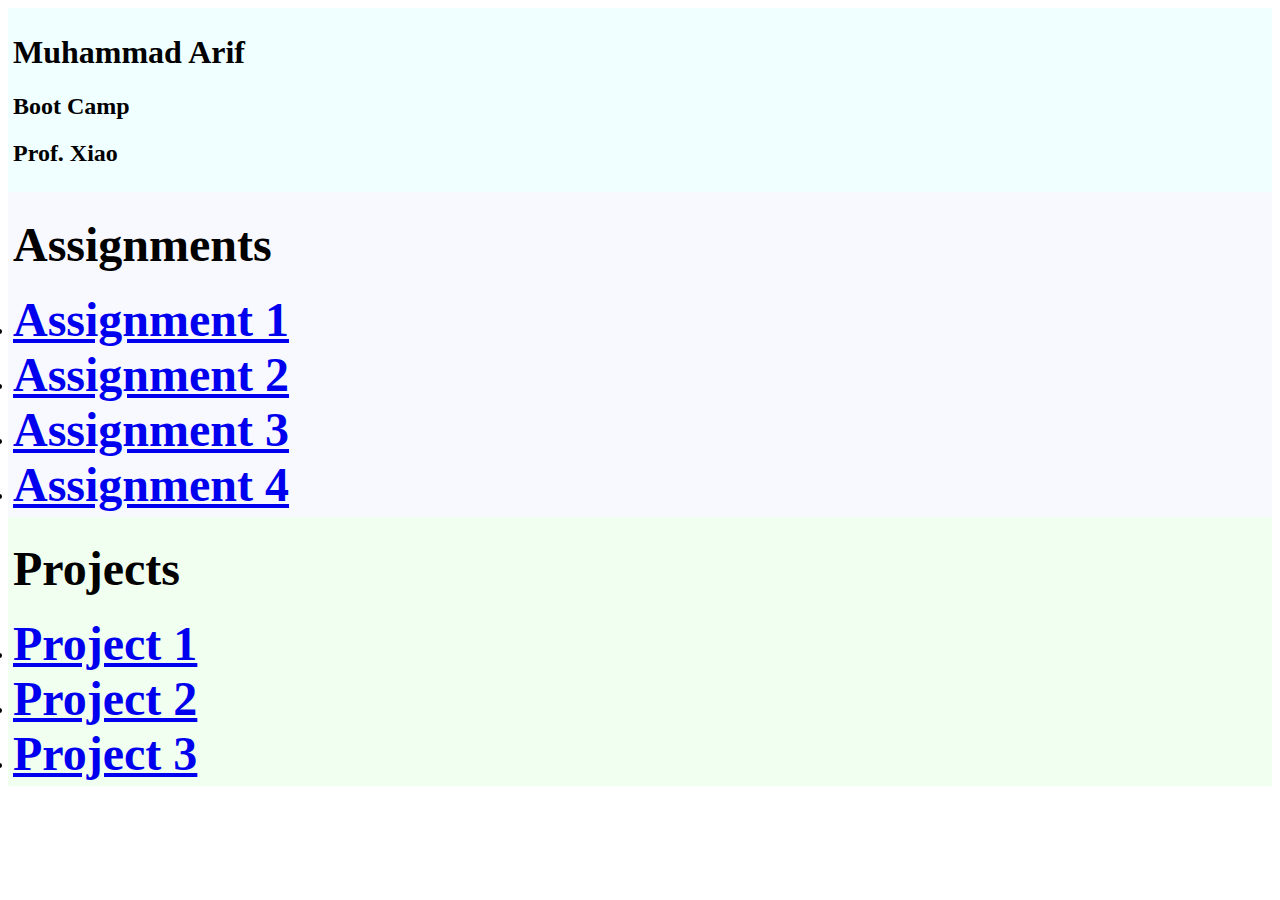
<file: index.html>
<!DOCTYPE html>
<html>
    <head>
        <meta charset="utf-8">
        <meta name="viewport" content="width=device-width, initial-scale=1>">
        <title>Boot Camp</title>
    </head>
    <body>
        <div class="heading">
            <p><h1>Muhammad Arif</h1></p>
            <p><h2>Boot Camp</h2></p>
            <p><h2>Prof. Xiao</h2></p>
            
        </div>


    <div class= "body">
        <p><b><h2><font size="+20">Assignments</font></h2></p>
        <li><font size= "+15"><a href="indexAssignment1" class="button">Assignment 1</a></font></li>
        <li><font size= "+15"><a href="indexAssignment2" class="button">Assignment 2</a></font></li> 
        <li><font size= "+15"><a href="indexAssignment3" class="button">Assignment 3</a></font></li> 
        <li><font size= "+15"><a href="assignment4.html" class="button">Assignment 4</a></font></li> 


    </div>
    <div class= "labs">
        <h2><b><font size="+20">Projects</font></h2> 
         <li><font size= "+15"><a href="indexProject1.html" class="button">Project 1</a></font></li>
         <li><font size= "+15"><a href="project2.html" class="button">Project 2</a></font></li>
         <li><font size= "+15"><a href="project3.html" class="button">Project 3</a></font></li>
     </div>
    </body>

    <style> 
        .heading { 
            background-color: #F0FFFF; 
            border: thick double #F0FFFF;
        }
        .body { 
            background-color: #F8F8FF; 
            border: thick double #F8F8FF;
        }
        .labs { 
            background-color: #F0FFF0; 
            border: thick double #F0FFF0;
        }
    </style> 
</html>
</file>
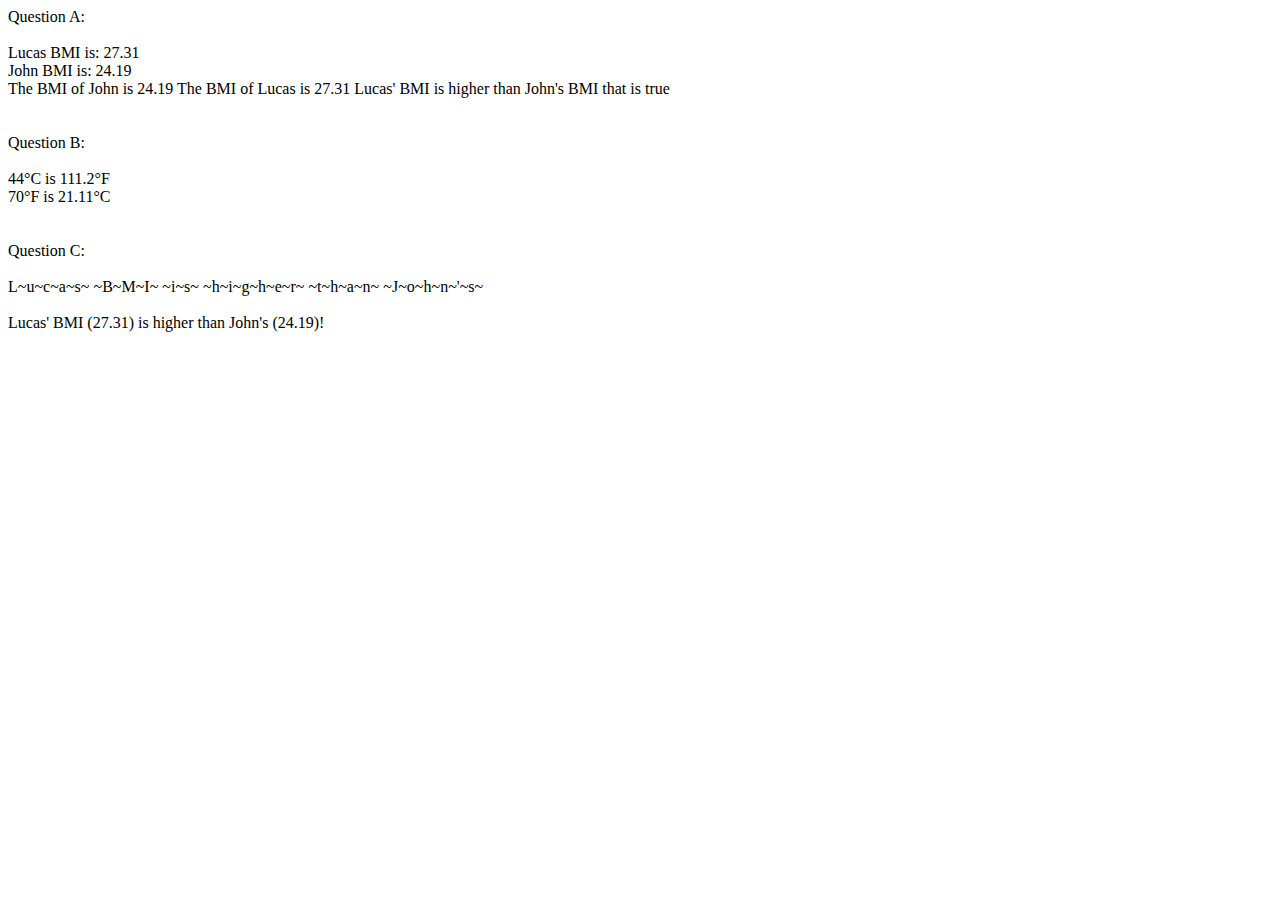
<file: assignment4.html>
<html lang="en">
<head>
    <meta charset="UTF-8">
    <meta http-equiv="X-UA-Compatible" content="IE=edge">
    <meta name="viewport" content="width=device-width, initial-scale=1.0">
    <title>Assignment 4</title>
</head>
<body>
    <div class="problemA">
        Question A: 
        <br> <br>
        <div class="lucas">
            Lucas BMI is: 
        </div>

        <div class="john">
            John BMI is: 
        </div>

        <div class="bmi">

        </div>
    </div>
<br><br>
    <div class="problemB">
        Question B: 
        <br><br>
        <div class="celcius">

        </div>

        <div class="farenheit">

        </div>
    </div>

<br><br>
    <div class="problemC">
        Question C: 
        <br><br>
        <div class="question1">

        </div>
        <br>
        <div class="question2">

        </div>
    </div>






    <script src="assignment4.js"></script>
</body>
</html>
</file>
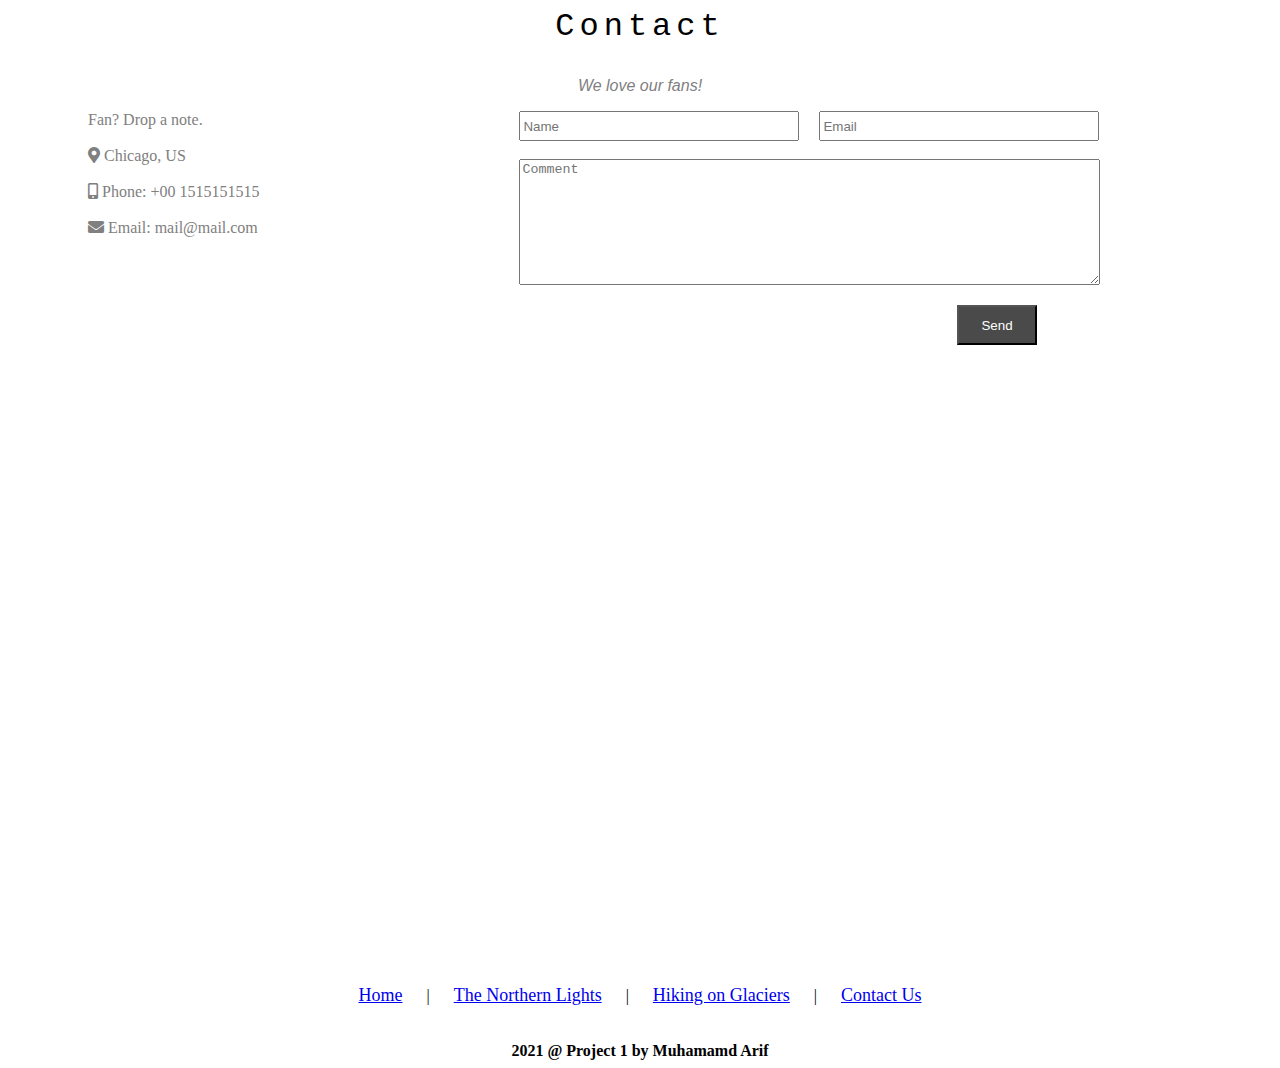
<file: contact.html>
<html lang="en">
<head>
    <meta charset="UTF-8">
    <meta http-equiv="X-UA-Compatible" content="IE=edge">
    <meta name="viewport" content="width=device-width, initial-scale=1.0">
    <title>Contact</title>
    <link rel="stylesheet" href="contact.css">
    <link rel="stylesheet" href="https://cdnjs.cloudflare.com/ajax/libs/font-awesome/5.15.4/css/all.min.css" integrity="sha512-1ycn6IcaQQ40/MKBW2W4Rhis/DbILU74C1vSrLJxCq57o941Ym01SwNsOMqvEBFlcgUa6xLiPY/NS5R+E6ztJQ==" crossorigin="anonymous" referrerpolicy="no-referrer" />


</head>
<body>
    <p id="title">Contact</h1>
    <p id="title2">We love our fans!</p>
    <div class="container">
        <div class="side-contact">
            Fan? Drop a note.<br><br>
            <i class="fas fa-map-marker-alt"></i> Chicago, US<br><br>
            <i class="fas fa-mobile-alt"></i>  Phone: +00 1515151515<br><br>
            <i class="fas fa-envelope"></i> Email: mail@mail.com
        </div>

        <div class="input-comment">
            <div class="info">
                <input type="text" id="name" class="input" placeholder="Name">
                <input type="text" id="email" class="input" placeholder="Email">
            </div>
            <br>
            <textarea rows="8" cols="70" placeholder="Comment" id="textbox" type="text" name="textbox"></textarea>
        </div>
    </div>
    <button>Send</button>
    
</body>

<footer>
    <div class="footer-links">
        <a href="indexProject1.html">Home</a> |
        <a href="northernLights.html">The Northern Lights</a> |
        <a href="hiking.html">Hiking on Glaciers</a> |
        <a href="contact.html">Contact Us</a>
    </div>
    <br>
    <br>
    <b>2021 @ Project 1 by Muhamamd Arif</b>
</footer>

</html>
</file>
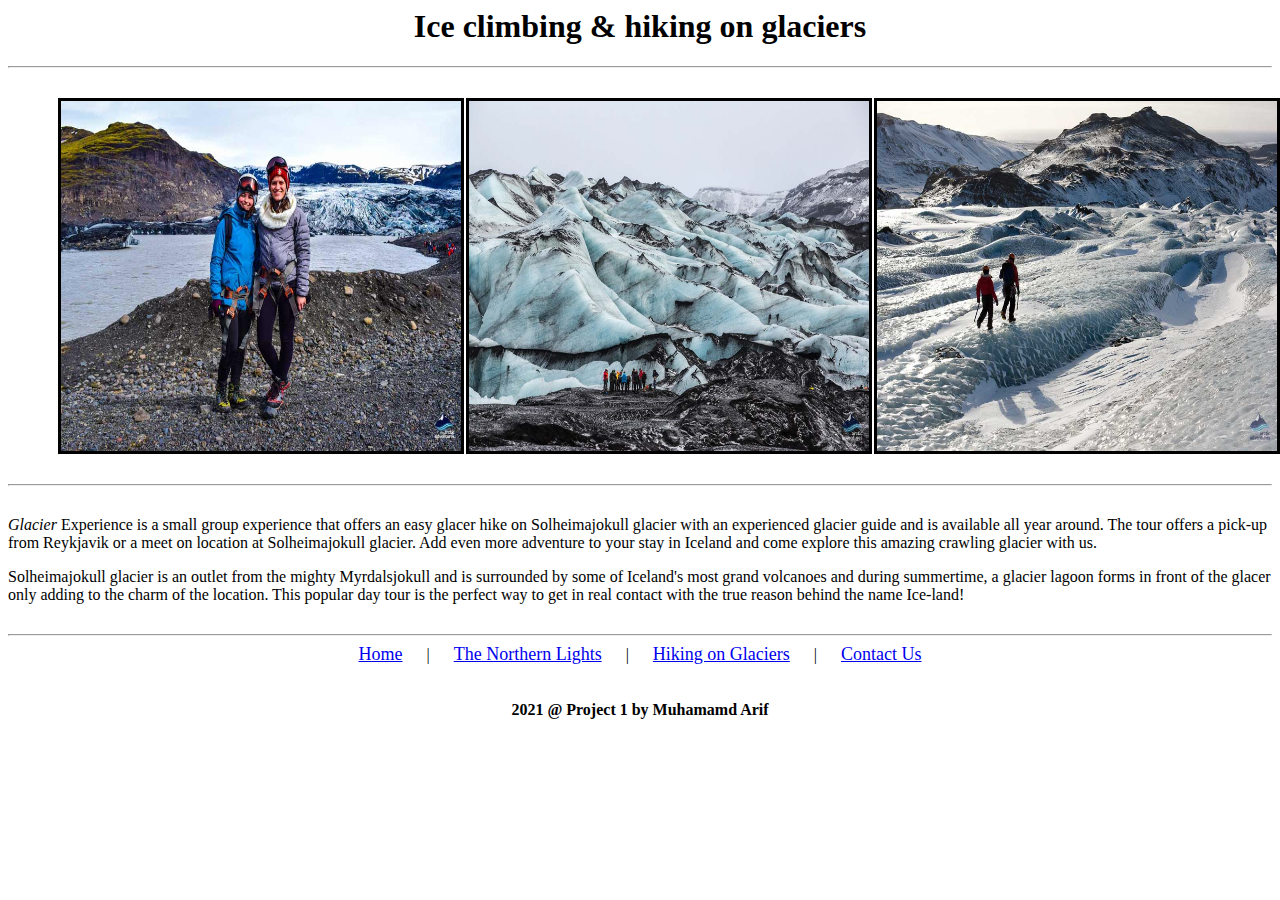
<file: hiking.html>
<html lang="en">
<head>
    <meta charset="UTF-8">
    <meta http-equiv="X-UA-Compatible" content="IE=edge">
    <meta name="viewport" content="width=device-width, initial-scale=1.0">
    <title>Hiking on Glaciers</title>
    <link rel="stylesheet" href="hiking.css">

</head>
<body>
    <h1>Ice climbing & hiking on glaciers</h1>
    <hr>
    <div class="hiking-photos">
        <img src="hiking1.jpg">
        <img src="hiking2.jpg">
        <img src="hiking3.jpg">
    </div>
    <hr>
    <div class="information-hiking">
        <p>
            <i>Glacier</i> Experience is a small group experience that offers an easy glacer hike 
            on Solheimajokull glacier with an experienced glacier guide and is available all 
            year around. The tour offers a pick-up from Reykjavik or a meet on location at 
            Solheimajokull glacier. Add even more adventure to your stay in Iceland and come 
            explore this amazing crawling glacier with us.
        </p>
        <p>
            Solheimajokull glacier is an outlet from the mighty Myrdalsjokull and is surrounded
            by some of Iceland's most grand volcanoes and during summertime, a glacier lagoon 
            forms in front of the glacer only adding to the charm of the location. This popular
            day tour is the perfect way to get in real contact with the true reason behind the name
            Ice-land!
        </p>
    </div>
    <hr>
</body>

<footer>
    <div class="footer-links">
        <a href="indexProject1.html">Home</a> |
        <a href="northernLights.html">The Northern Lights</a> |
        <a href="hiking.html">Hiking on Glaciers</a> |
        <a href="contact.html">Contact Us</a>
    </div>
    <br>
    <br>
    <b>2021 @ Project 1 by Muhamamd Arif</b>
</footer>


</html>
</file>
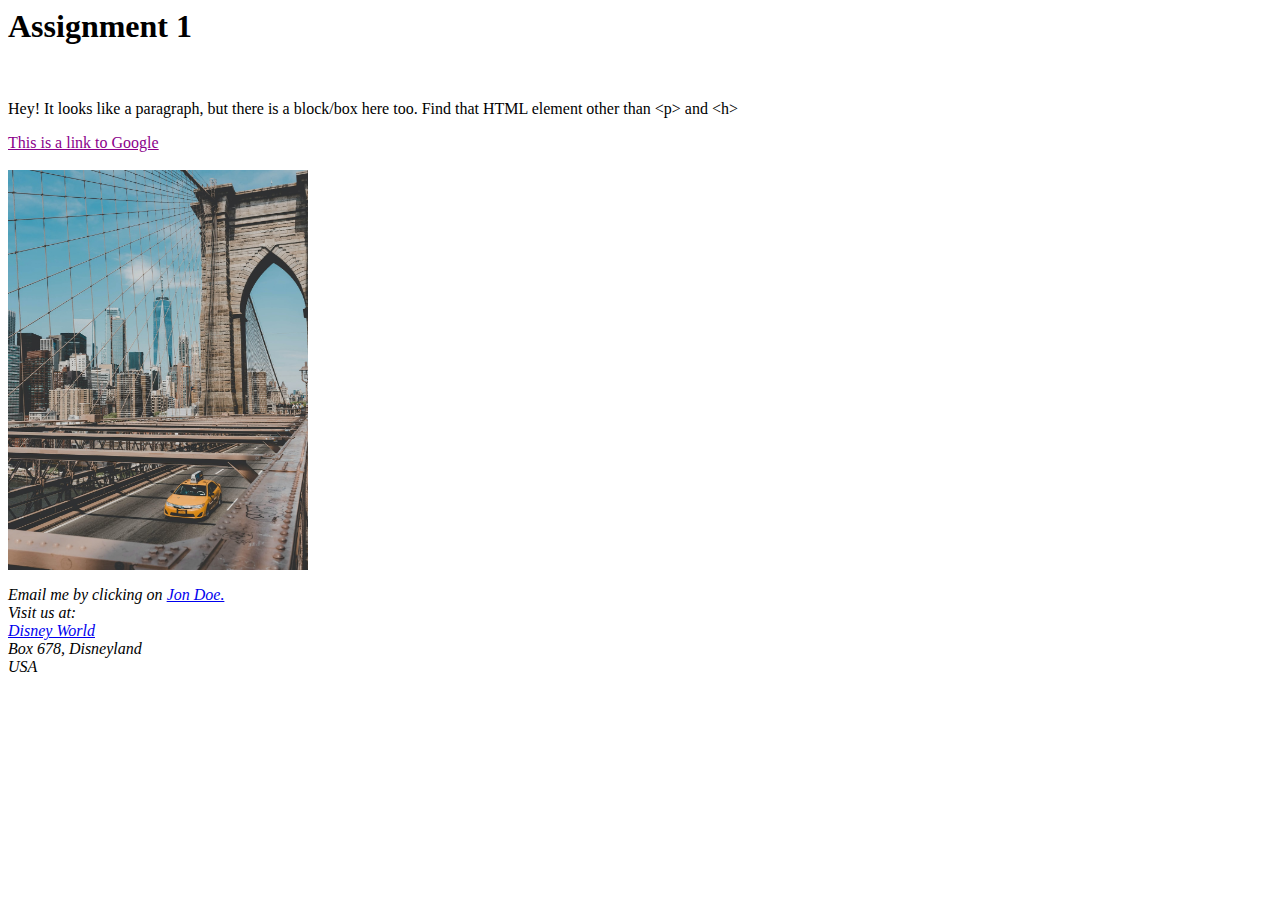
<file: indexAssignment1.html>
<html lang="en">
<head>
    <meta charset="UTF-8">
    <meta http-equiv="X-UA-Compatible" content="IE=edge">
    <meta name="viewport" content="width=device-width, initial-scale=1.0">
    <title>Assignment 1</title>
</head>
<body>
    <h1>Assignment 1</h1>
    <br>
    <p>Hey! It looks like a paragraph, but there is a block/box here too. Find that HTML element other than &lt;p> and &lt;h></p>
    <a href="https://www.google.com/" style="color: darkmagenta;">This is a link to Google</a>
    <br><br>
    <img src="nyc.jpeg" width="300px" height="400px" style="align-content: left;">
    <br>
    <p style="font-style: italic;">Email me by clicking on <a href= "mailto:jondoe@gmail.com">Jon Doe.</a>
        <br>Visit us at:
        <br><a href=https://disneyworld.disney.go.com>Disney World</a>  
        <br>Box 678, Disneyland
        <br>USA<br>
    </p>
    

    
    
</body>
</html>
</file>
<file: contact.css>
#title{
    text-align: center;
    font-family: 'Courier New';
    font-size: 32px;
    letter-spacing: 5px;
}

#title2{
    text-align: center;
    font-style: italic;
    font-weight: lighter;
    font-family: Verdana, Geneva, Tahoma, sans-serif;
    color: grey;
}

.container{
    display: flex;
}

.input-comment{
    margin-left: 260px;
}

.side-contact{
    margin-left: 80px;
    color: gray;

}

#name{
    width: 280px;
    height: 30px; 
}

#email{
    width: 280px;
    height: 30px; 
    margin-left: 20px;

}

#comment{
    width: 580px; 
    height: 100px; 
}

.info{
    display: flex;
}

button{
    float: right;
    margin-right: 235px;
    margin-top: 20px;
    height: 40px;
    width: 80px;
    cursor: pointer;
    background-color: #494A49;
    color: white;
}

footer{
    margin-top: 700px;
    text-align: center;
    justify-content: space-between;
}

.footer-links a{
    padding: 0px 20px 0px 20px;
    font-size: large;

}
</file>
<file: hiking.css>
h1{
    text-align: center;
}

.hiking-photos{
    display: flex;
    margin: 30px 10px 30px 50px; 
    /* width: 30%; */
}

.hiking-photos img{
    width: 400px;
    height: 350px;
    border: 3px solid black;
    margin: 0px 2px 0px 0px;
}

.information-hiking{
    margin: 30px 0px 30px 0px;
}

footer{
    text-align: center;
    justify-content: space-between;
}

.footer-links a{
    padding: 0px 20px 0px 20px;
    font-size: large;
}
</file>
